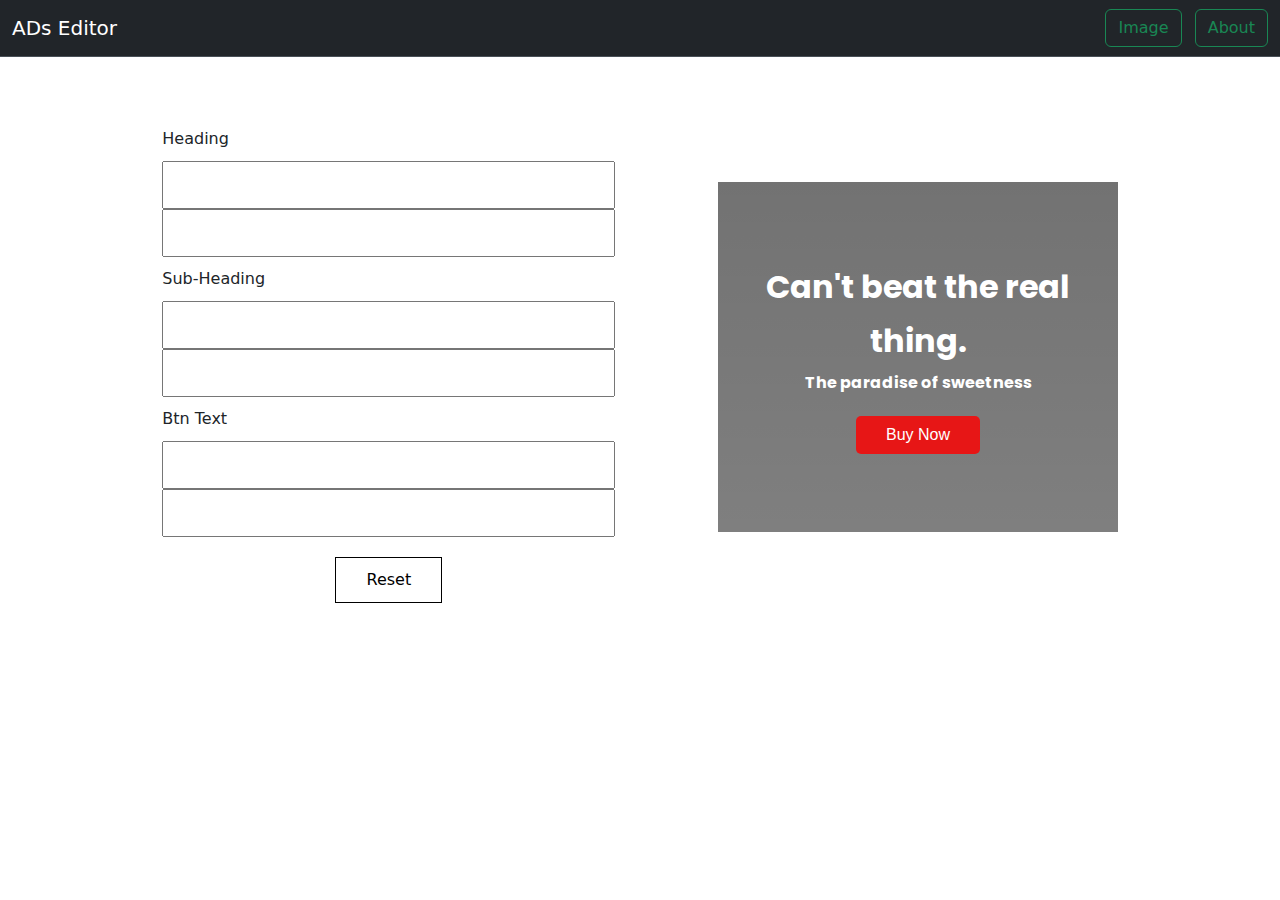
<file: index.html>
<!doctype HTML>
<html>

<head>
	<title>Editor</title>
	<meta charset="UTF-8">
	<meta name="viewport" content="width=device-width, initial-scale=1.0">
	<link rel="stylesheet" href="/style.css" />
</head>

<body>
	<nav class="navbar bg-dark border-bottom border-body" data-bs-theme="dark">
		<div class="container-fluid">
			<a class="navbar-brand">ADs Editor</a>
			<div>
				<button class="btn btn-outline-success mx-2" type="submit">Image</button>
				<button class="btn btn-outline-success" type="submit">About</button>
			</div>
		</div>
	</nav>

	<main>
		<div class="inputs">
			<div class="div">
				<label for="">Heading</label>
				<br>
				<input type="text" class="inp" id="heading" name="heading" >
				<input type="text" id="heading-size" >
			</div>
			<div class="div">
				<label for="">Sub-Heading</label>
				<br>
				<input type="text" name="sub-heading" id="sub-heading" >
				<input type="text" id="sub-heading-size" >

			</div>

			<div class="div">
				<label for="">Btn Text</label>
				<br>
				<input type="text" name="btn-txt"  id="btn">
				<input type="text" id="btn-size" >

			</div>
			<button style="margin-top: 20px;">Reset</button>
		</div>
		<div>
			<iframe src="./template.html" width="400" id="iframe" height="350" frameborder="0"></iframe>
		</div>


	</main>
	<link rel="stylesheet" href="https://cdn.jsdelivr.net/npm/bootstrap@5.3.2/dist/css/bootstrap.min.css
		">
	<script src="/script.js"></script>
</body>

</html>
</file>
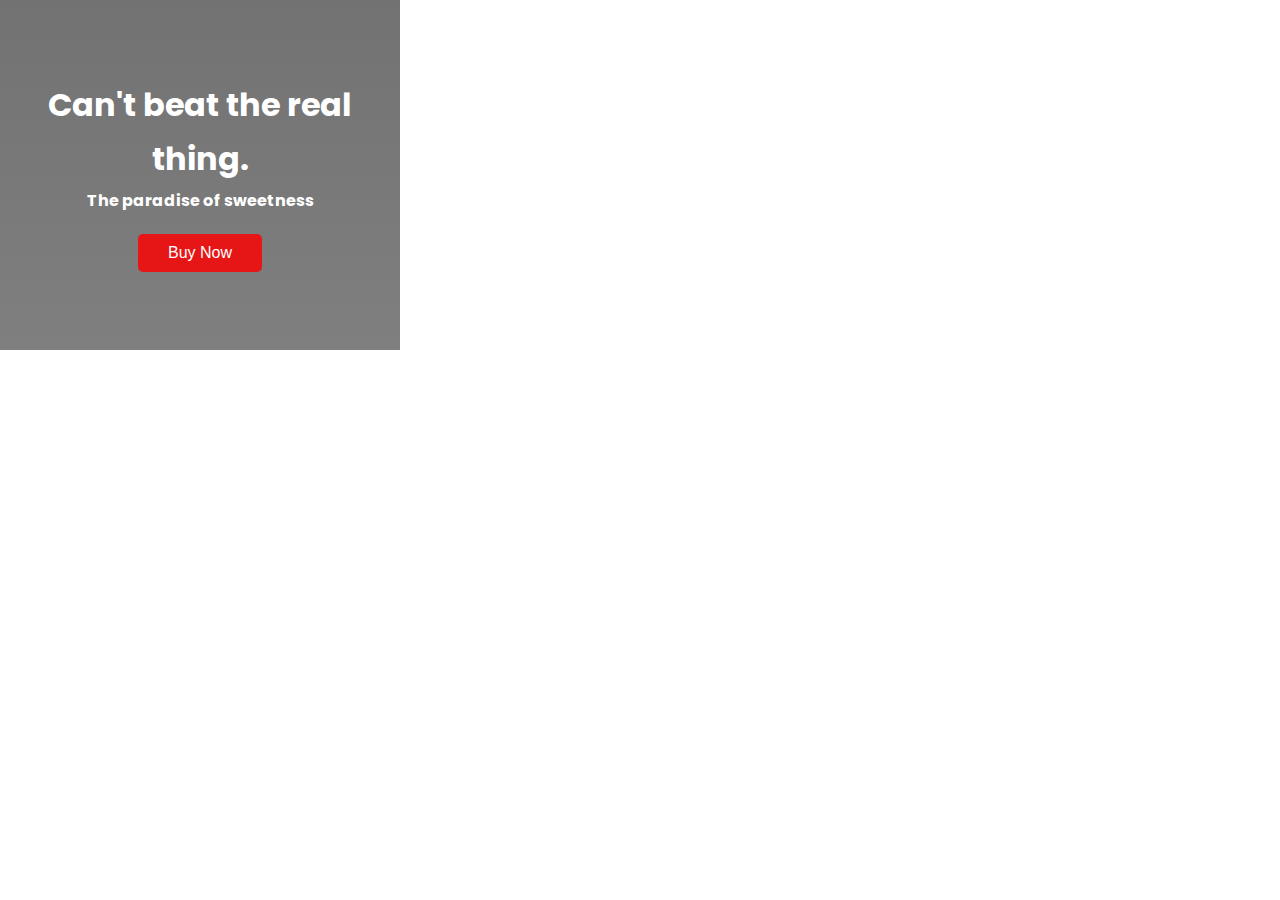
<file: template.html>
<!DOCTYPE html>
<html lang="en">

<head>
    <meta charset="UTF-8">
    <meta name="viewport" content="width=device-width, initial-scale=1.0">
    <title>Document</title>
</head>
<style>
    @import url('https://fonts.googleapis.com/css2?family=Poppins:wght@100;200;300;400;500;600&display=swap');

    * {
        margin: 0;
        padding: 0;

        /* background-color: bisque; */
        box-sizing: border-box;
    }

    body {
        font-family: 'Poppins', sans-serif;
        line-height: 1.7;
    }


    main {
        width: 400px;
        height: 350px;
        position: relative;
        background-image: linear-gradient(#0000008d, #00000080), url(https://tse2.mm.bing.net/th/id/OIP.2vVb249V6W46IIRjLnz9bgHaE6?rs=1&pid=ImgDetMain);
        background-size: cover;
        background-position: center;
        display: flex;
        justify-content: center;
        align-items: center;
        flex-direction: column;
    }

    div {
        text-align: center;

    }

    h1 {
        color: #ffffff;
        top: 20%;
        left: auto;
    }

    h4 {
        color: #ffffff;
    }

    button {
        margin-top: 20px;
        padding: 10px 30px;
        background-color: rgba(255, 0, 0, 0.821);
        color: white;
        font-size: 16px;
        border: 0;
        border-radius: 5px;
    }
</style>

<body>
    <main>
        <div>
            <h1 id="ad_heading">Can't beat the real thing.</h1>
            <h4 id="ad_sub-heading">
                The paradise of sweetness
            </h4>
        </div>
        <button id="ad_btn">Buy Now</button>
    </main>
</body>

</html>
</file>
<file: style.css>
body {
  margin: 0;
  font-family: -apple-system, BlinkMacSystemFont, Segoe UI, Roboto, Oxygen,
    Ubuntu, Cantarell, Fira Sans, Droid Sans, Helvetica Neue, sans-serif;
  line-height: 1.6;
  font-size: 18px;
}

* {
  margin: 0;
  padding: 0;
  box-sizing: border-box;
}

main {
  padding: 40px;
  margin: 20px;
  display: flex;
  justify-content: space-evenly;
  align-items: center;
}

input {
  /* display: block; */
  padding: 10px;
  width: 100%;
}

button {
  display: block;
  padding: 10px 30px;
  margin-top: 20px;
  border: 1px solid black;
  background: #fff;
}

.inputs {
  display: flex;
  flex-direction: column;
  justify-content: center;
  align-items: center;
  gap: 1;
}

label {
  /* display: inline-block; */
  margin: 10px 0;
}

.div {
  min-width: 50%;
}

@media (max-width: 1150px) {
  main {
    flex-direction: column;
    justify-content: center;
    align-items: center;
  }

  iframe {
    margin-top: 20px;
  }
}
</file>
